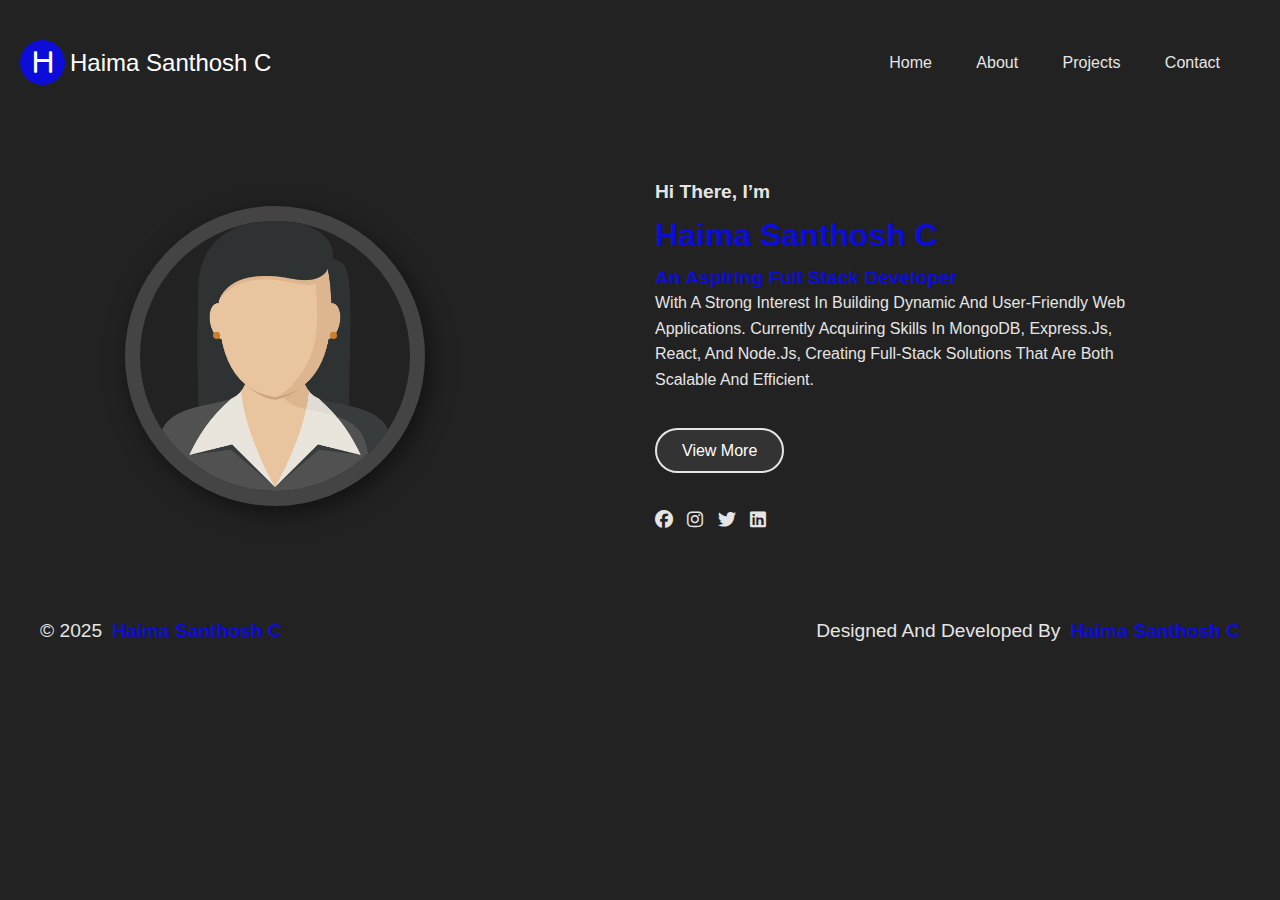
<file: index.html>
<!DOCTYPE html>
<html lang="en">
  <head>
    <meta charset="UTF-8" />
    <meta name="viewport" content="width=device-width, initial-scale=1.0" />
    <title>Haima Santhosh C | Portfolio</title>
  
    <!-- Primary Meta Tags -->
    <meta name="title" content="Haima Santhosh C | Full Stack Developer Portfolio" />
    <meta name="description" content="Aspiring Full Stack Developer skilled in MERN Stack. Explore my portfolio showcasing web projects, coding skills, and contact information." />
    <meta name="keywords" content="Haima Santhosh, Portfolio, Full Stack Developer, Web Developer, MERN, HTML, CSS, JavaScript, Node.js, React, MongoDB" />
    <meta name="author" content="Haima Santhosh C" />
    <meta name="robots" content="index, follow" />
    <meta name="theme-color" content="#0d0dda" />
  
    <!-- Open Graph / Facebook -->
    <meta property="og:type" content="website" />
    <meta property="og:url" content="https://your-portfolio-link.com/" />
    <meta property="og:title" content="Haima Santhosh C | Full Stack Developer Portfolio" />
    <meta property="og:description" content="Explore my personal web development portfolio and projects built using the MERN stack." />
    <meta property="og:image" content="https://your-portfolio-link.com/assets/images/profile-picture.png" />
  
    <!-- Twitter -->
    <meta property="twitter:card" content="summary_large_image" />
    <meta property="twitter:url" content="https://your-portfolio-link.com/" />
    <meta property="twitter:title" content="Haima Santhosh C | Full Stack Developer Portfolio" />
    <meta property="twitter:description" content="Explore my personal web development portfolio and projects built using the MERN stack." />
    <meta property="twitter:image" content="https://your-portfolio-link.com/assets/images/profile-picture.png" />
  
    <!-- Favicon -->
    <link rel="shortcut icon" href="assets/images/profile-picture.png" type="image/x-icon" />
  
    <!-- Font Awesome CDN -->
    <link rel="stylesheet" href="https://cdnjs.cloudflare.com/ajax/libs/font-awesome/6.7.2/css/all.min.css">
  
    <!-- CSS -->
    <link rel="stylesheet" href="assets/css/style.css">
  </head>
  
<body>
  <!-- Header Section Starts -->
    <div class="hero-header" id="home">
        <div class="wrapper">
  <header>
    <div class="logo">
        <i class="fa-solid fa-h"></i>
        <div class="logo-text">
            Haima Santhosh C
        </div>
    </div>
    <input type="checkbox" id="menu-toggle" hidden />
    <nav>
        <label for="menu-toggle" class="hamburger-menu">
            <i class="fa-solid fa-bars"></i>
        </label>
        <ul class="nav-links">
            <li><a href="#home">Home</a></li>
            <li><a href="#about">About</a></li>
            <li><a href="project.html">Projects</a></li>
            <li><a href="contact.html">Contact</a></li>

        </ul>
    </nav>
  </header>
  <!-- Header Section Ends  -->
   <!-- Banner Section Starts -->
  <div class="container" id="about">
   
        <div class="banner-image">
            <img src="assets/images/profile-picture.png" alt="Banner-Image">
        </div>
        <div class="banner-text">
            <h5>Hi there, I’m</h5> <h1>Haima Santhosh C</h1>
        <h5><span>An aspiring Full Stack Developer</span></h5>
        
        <p>
            with a strong interest in building
            dynamic and user-friendly web applications. Currently acquiring skills
            in MongoDB, Express.js, React, and Node.js, creating full-stack
            solutions that are both scalable and efficient.
          </p>
         
          <div class="banner-btn">
            <a href="project.html"class="btn">View More</a>
          </div>
          <div class="social">
            <a href="#"><i class="fa-brands fa-facebook"></i></a>
            <a href="#"><i class="fa-brands fa-instagram"></i></a>
            <a href="#"><i class="fa-brands fa-twitter"></i></a>
            <a href="#"><i class="fa-brands fa-linkedin"></i></a>
          </div>
       
    </div>
    </div>
    <!-- Banner Section Ends -->
  <!-- footer starts -->
   <div class="container">
 
  <footer class="footer-content">
    <div class="copy-right"><span>&copy; 2025</span> 
        <strong>Haima Santhosh C</strong></div>
   
    <div class="design-info"><span>Designed and Developed by</span> <strong>Haima Santhosh C</strong></div>
  </footer>
</div>
  <!-- footer ends -->
 
</body>
</html>
</file>
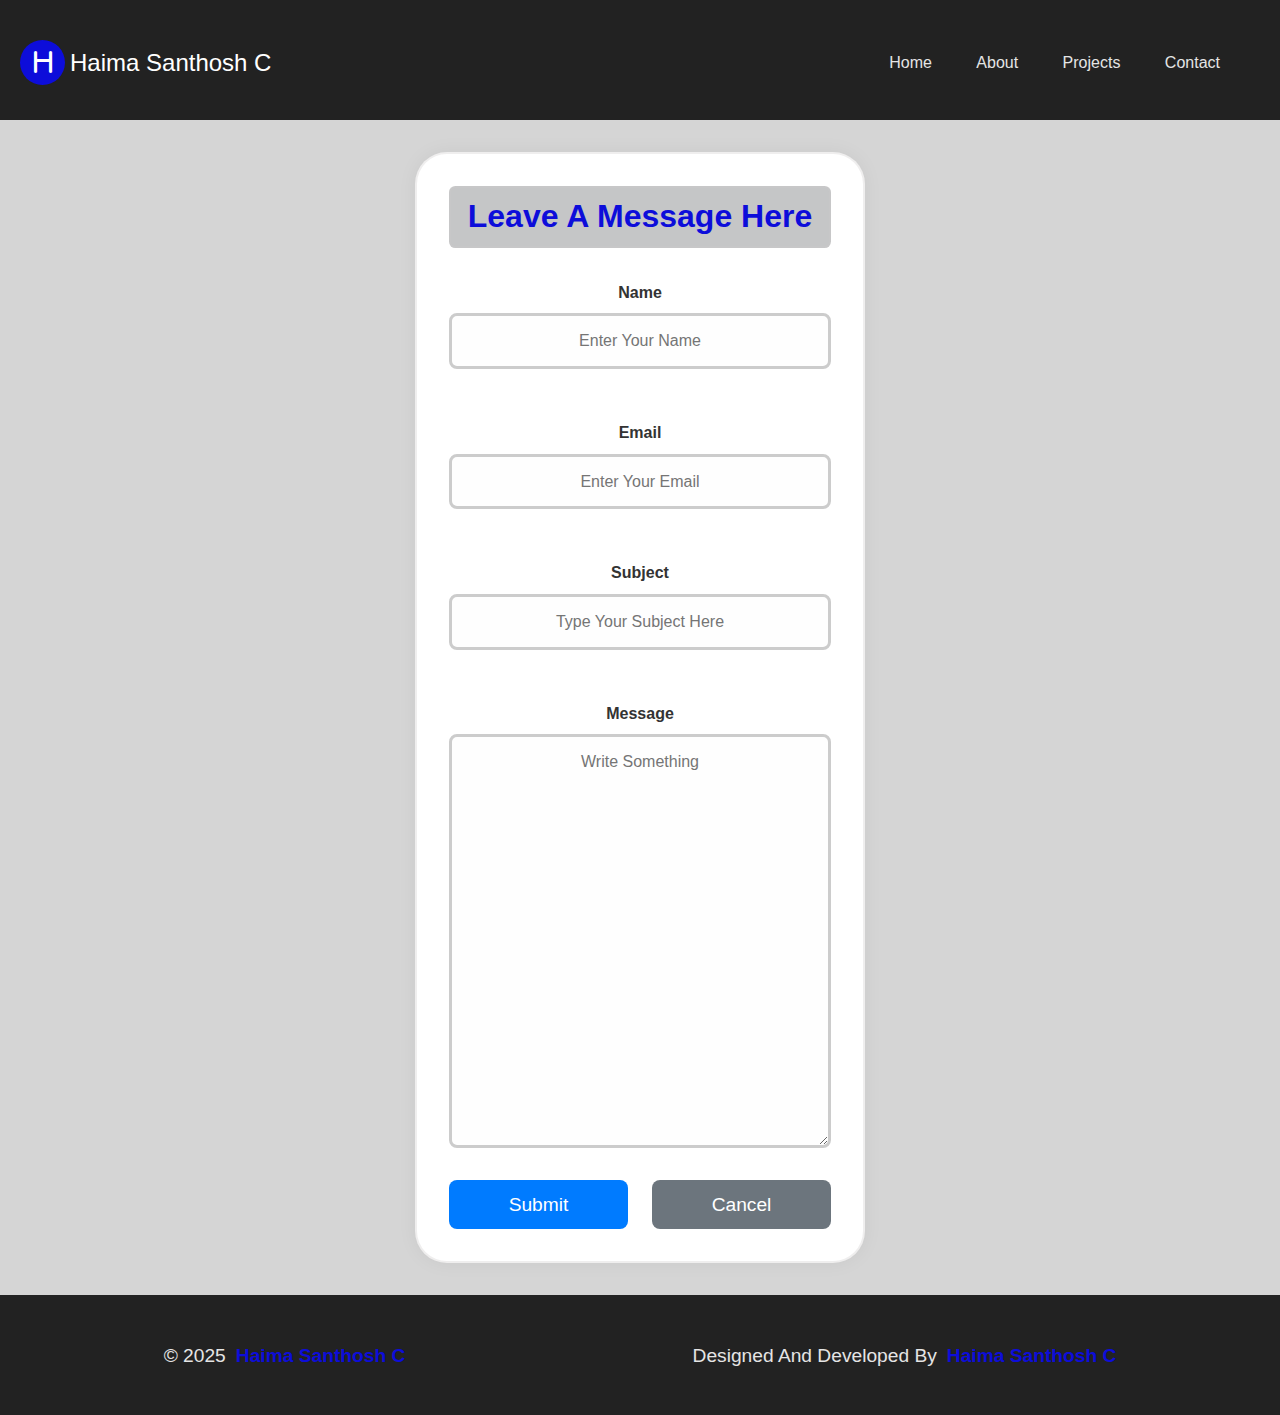
<file: contact.html>
<!DOCTYPE html>
<html lang="en">
  <head>
    <meta charset="UTF-8" />
    <meta name="viewport" content="width=device-width, initial-scale=1.0" />
    <title>Haima Santhosh C | Contact Page</title>
    <meta name="description" content="Simple page with header and footer" />
    <meta name="author" content="Haima Santhosh C" />
    <link
      rel="shortcut icon"
      href="assets/images/profile-picture.png"
      type="image/x-icon"
    />
    <link
      rel="stylesheet"
      href="https://cdnjs.cloudflare.com/ajax/libs/font-awesome/6.7.2/css/all.min.css"
    />
    <link rel="stylesheet" href="assets/css/style.css" />
  </head>

  <body>
    <div class="hero-header header-2" id="contact">
      <div class="wrapper">
        <!-- Header starts -->
        <header>
          <div class="logo">
            <i class="fa-solid fa-h"></i>
            <div class="logo-text">Haima Santhosh C</div>
          </div>
          <input type="checkbox" id="menu-toggle" hidden />
          <nav>
            <label for="menu-toggle" class="hamburger-menu">
              <i class="fa-solid fa-bars"></i>
            </label>
            <ul class="nav-links">
              <li><a href="index.html">Home</a></li>
              <li><a href="index.html">About</a></li>
              <li><a href="project.html">Projects</a></li>
              <li><a href="#contact">Contact</a></li>
            </ul>
          </nav>
        </header>
        <!-- Header ends -->
      </div>
    </div>
    <!-- Header Section ends -->

    <!-- Contact Section Starts -->
    <section id="contact" class="container content-contact">
        
        <form action="" class="form-content">
          <div class="form-heading">
            <h2>Leave A Message Here</h2>
          </div>
          <div>
            <label for="name">Name </label>
            <input
              type="text"
              id="name"
              name="name"
              placeholder="Enter Your Name"
              required
            />
          </div>
          <br />
          <br />
          <div>
            <label for="email">Email </label>
            <input
              type="email"
              id="email"
              name="email"
              placeholder="Enter Your Email"
              required
            />
          </div>
          <br />
          <br />
          <div>
            <label for="subject">Subject  </label>
            <input
              type="text"
              id="subject"
              name="subject"
              placeholder="Type Your Subject Here"
              required
              minlength="5"
              maxlength="60"
            />
          </div>
          <br />
          <br />
          
          <div>
            <label for="message">Message  </label>
            <textarea
              name="message"
              id="message"
              rows="15"
              cols="20"
              placeholder="Write Something"
              required
              minlength="10"
              maxlength="200"
            ></textarea>
          </div>
          
          
          <div class="form-button">
            <button type="submit">Submit</button>
           
            <button type="reset">Cancel</button>
          </div>
         
        </form>
      </section>
      
    <!-- Contact Section Ends -->
    <!-- Footer starts -->
    <div class="container footer-2">
      <footer class="footer-content ">
        <div class="copy-right">
          <span>&copy; 2025</span>
          <strong>Haima Santhosh C</strong>
        </div>

        <div class="design-info">
          <span>Designed and Developed by</span>
          <strong>Haima Santhosh C</strong>
        </div>
      </footer>
    </div>
    <!-- Footer ends -->
  </body>
</html>
</file>
<file: assets/css/style.css>
* {
    box-sizing: border-box;
    margin: 0;
    padding: 0;
    line-height: 1.6rem;
    font-family: 'Poppins', sans-serif;

    text-decoration: none;
    text-transform: capitalize;
}

body {
    overflow-x: hidden;
}

/* Header Section Starts */
.hero-header {
    width: 100%;
    height: 100%;
    min-height: 100vh;
    background: #222;
}

.wrapper {
    max-width: 1280px;
    width: 100%;
    margin: 0 auto;
    padding: 0 20px;
}

header {
    padding: 40px 0 30px;
    display: flex;
    justify-content: space-between;
    align-items: center;
    flex-wrap: wrap;
}

.logo {
    display: inline-flex;
    align-items: center;
    justify-content: space-between;
}

.logo i {
    height: 45px;
    width: 45px;
    font-weight: 700;
    font-size: 1.5rem;
    border-radius: 50%;
    color: #fff;
    background-color: #0d0dda;
    padding: 10px;
    margin-right: 5px;
    cursor: pointer;
    text-align: center;
}

.logo-text {
    font-weight: 500;
    font-size: 24px;
    color: #fff;
    line-height: 2rem;
}

nav .hamburger-menu {
    width: 35px;
    min-height: 35px;
    position: absolute;
    right: 3%;
    top: 45px;
    z-index: 5;
    cursor: pointer;
    display: none;
}

.fa-bars {
    background-color: #0d0dda;
    padding: 10px;
    width: 100%;


}

.header-2 {
    min-height: 120px;

}






/* Toggle menu when checkbox is checked */
#menu-toggle:checked~nav .nav-links {
    display: block;
}

.nav-links {
    list-style-type: none;
}

.nav-links li {
    display: inline-block;
}

.nav-links li a {
    color: #e5e5e5;
    margin-right: 2.5rem;
}

.nav-links li a:hover {
    color: #0d0dda;

}

/* Banner Section starts */
.container {
    display: flex;
    justify-content: space-around;
    align-items: center;
    padding-top: 4rem;
}

.container .banner-image {
    max-width: 100%;
    height: 300px;
    border-radius: 50%;
    overflow: hidden;
    border: 15px solid #444;
    box-shadow: 5px 7px 25px rgba(0, 0, 0, 0.5);
}

.banner-image img {
    height: 100%;
    width: 100% !important;
    transition: 0.5s;

}

.banner-text {
    max-width: 500px;
    display: flex;
    flex-direction: column;

}

.banner-text h5,
.footer-content span {
    color: #e5e5e5;
    font-size: 1.2rem;
    line-height: 1.6rem;
    margin-right: 10px;
    ;

}

.banner-text h5 span,
.footer-content strong {
    color: #0d0dda;
    font-size: 1.2rem;

    line-height: 1.6rem;
}

.banner-text h1 {
    color: #0d0dda;
    font-size: 2rem;
    margin: 10px 0;
    line-height: 2.5rem;
}

.banner-text p {
    color: #e5e5e5;
}

.banner-btn {
    margin: 45px 0;
}

.banner-btn .btn {
    border-color: #d5d5d5;
    color: #fff;
    background-color: #333;
    padding: 12px 25px;
    margin: 5px 0;
    border-radius: 30px;
    border: 2px solid #e5e5e5;
}

.banner-btn .btn:hover {
    border-color: #d5d5d5;
    color: #0d0dda;
    background-color: #333;
}

.social i {
    color: #e5e5e5;
    font-size: 18px;
    margin-right: 10px;
    transition: 0.5s;
}

.social i:hover {
    color: #0d0dda;

}

/* Project Section Starts */

.project-content {
    padding: 25px 9%;
    padding-bottom: 40px;
    background-color: #d5d5d5;
}

.project-head {
    text-align: center;

    padding: 1.5rem;
    background-color: #fff;


    color: #0d0dda;
    text-shadow: 1px 5px 10px #4b5563ab;
  
    word-wrap:break-word;
    font-size: clamp(1.25rem, 2.5vw, 2rem);


}


.box-container {
    display: grid;
    grid-template-columns: repeat(auto-fit, minmax(270px, 1fr));
    gap: 15px;
    margin-top: 2rem;
}

.box {
    box-shadow: 0 5px 10px rgba(0, 0, 0, 0.12);
    border-radius: 5px;
    background-color: #fff;
    text-align: center;
    padding: 30px 20px;

}

.box img {
    height: 80px;
    max-width: 100%;
}

.box h3 {
    color: #333;
    font-size: 22px;
    padding: 10px 0;
}

.box p {
    color: #777;
    font-size: 15px;
    line-height: 1.8;


}

.box .btn {
    display: inline-block;
    color: #fff;
    background-color: #333;
    font-size: 17px;
    margin-top: 10px;
    border-radius: 5px;
    padding: 8px 25px;
}

/* Contact Section Starts */

.content-contact {
    background-color: #d5d5d5;
    min-height: auto;
    display: flex;
    justify-content: center;
    align-items: center;
    padding: 2rem;
    box-sizing: border-box;
}


.form-content {
    background-color: #fff;
    padding: 2rem;
    border-radius: 2rem;
    border: 2px solid #cdc9c952;
    box-shadow: 0 0 20px rgba(0, 0, 0, 0.05);
    width: 100%;
    max-width: 450px;
    box-sizing: border-box;
}


.form-heading h2 {
    text-align: center;
    margin-bottom: 2rem;
    font-size: clamp(1.25rem, 2.5vw, 2rem);
    color: #0d0dda;
    background-color: #c5c6c7;
    border: 2px solid #cdc9c952;
    border-radius: 0.4rem;
    padding: 1rem;
    width: 100%;
    box-sizing: border-box;
    word-wrap: break-word;
}


.form-content label {
    display: block;
    margin-bottom: 8px;
    font-weight: 700;
    color: #333;
    text-align: center;

}

.form-content input,
.form-content textarea {
    width: 100%;
    padding: 12px;

    font-size: 16px;
    border: 3px solid #ccc;
    border-radius: 8px;
    background-color: #fefefe;
    box-sizing: border-box;
    text-align: center;
}

.form-content input:focus,
.form-content textarea:focus {
    outline: none;
    border-color: #007bff;
}


.form-button {
    display: flex;
    flex-direction: row;
    justify-content: space-between;
    gap: 1.5rem;
    margin-top: 1.5rem;
}

.form-button button {
    flex: 1;
    padding: 12px;
    font-size: 1.2rem;
    border: none;
    border-radius: 8px;


}

.form-button button[type="submit"] {
    background-color: #007bff;
    color: white;
}

.form-button button[type="submit"]:hover {
    background-color: #0056b3;

}

.form-button button[type="reset"] {
    background-color: #6c757d;
    color: white;
}

.form-button button[type="reset"]:hover {
    background-color: #5a6268;

}

/* Footer Section Stsrts */
.footer-content {
    display: flex;
    justify-content: space-between;
    align-items: center;
    padding: 20px;
    width: 100%;
    text-align: center;
    flex-wrap: wrap;
}

.footer-2 {


    background: #222;
    min-height: 120px;

    padding-top: 0 !important;

}

.footer-2 .footer-content {
    justify-content: space-around !important;
}

.copy-right,
.design-info {

    display: flex;
    justify-content: center;
    align-items: center;
    word-wrap: break-word;
    font-size: clamp(1.25rem, 2.5vw, 2rem);

}




/* Responsive design and displaying navbar for small screen */
@media(max-width:768px) {
    nav .hamburger-menu {
        display: initial;
    }

    /* for Hamburger Menu */
    .click {
        top: 45px;
    }

    .click span {
        position: absolute;
        margin-bottom: 12px;
    }

    nav .nav-links {
        position: absolute;
        top: 110px;
        right: 0;
        width: 60%;
        height: 100vh;
        background-color: #222;
        z-index: 3;
        box-shadow: 5px 13px 30px rgba(0, 0, 0, 0.1);
        transition: 0.5s;
        padding: 25px 0px;
    }

    nav .nav-links {
        display: none;
        flex-direction: column;
    }

    nav .nav-links li {
        display: block;
        margin-bottom: 15px;
        text-align: center;
    }

    nav .nav-links li a {
        display: block;
    }


}

.banner-text {

    margin-left: 20px !important;
}

@media(min-width:769px) and (max-width:1024px) {
    .container {
        flex-direction: column;
        padding-top: 2rem;
    }

    .banner-text {
        padding: 40px 0;
    }
}


@media (max-width: 531px) {


    .copy-right,
    .design-info {
        width: 100%;
        margin-bottom: 10px;
        text-align: start;
        justify-content: flex-start !important;
        word-wrap: break-word;
    }


}
</file>
